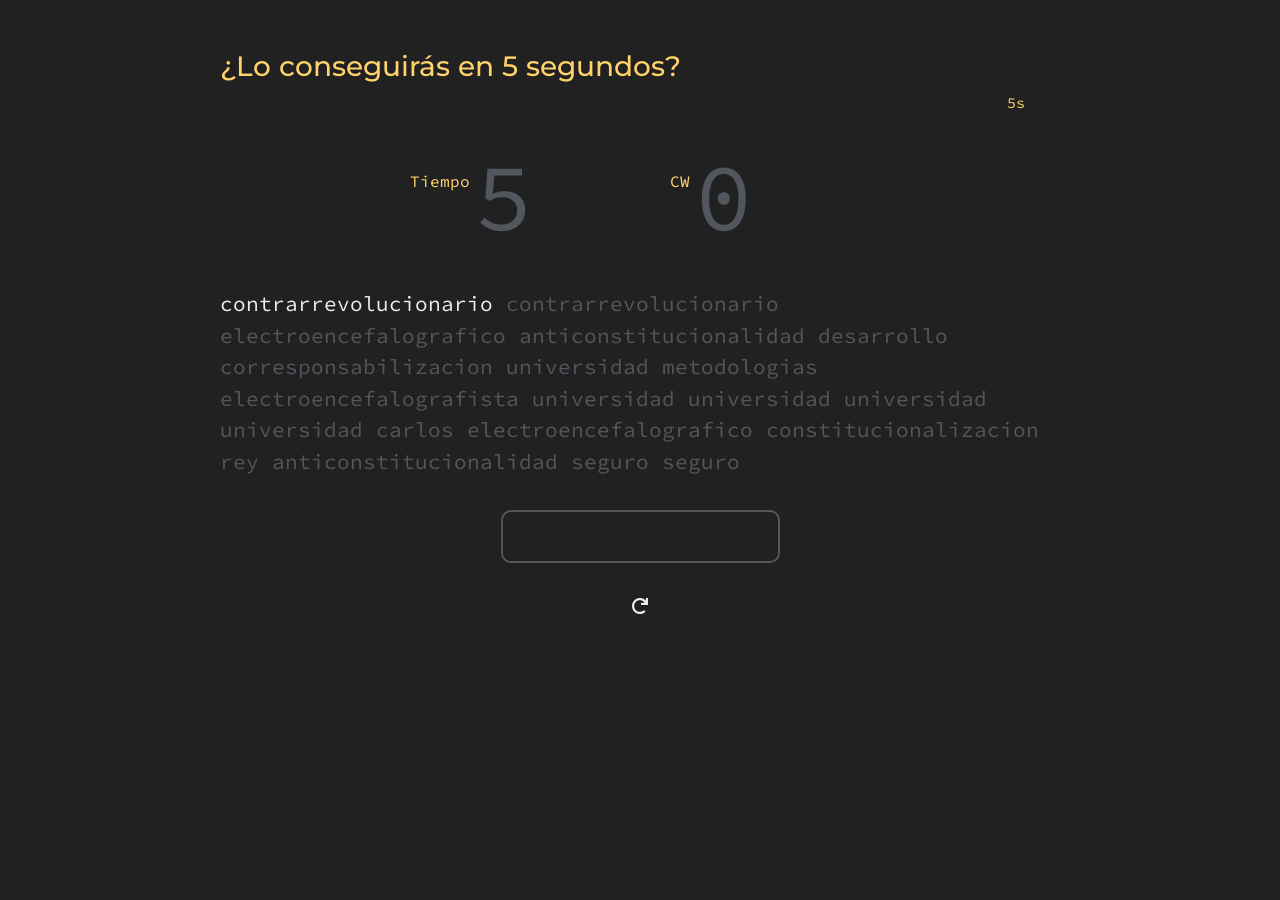
<file: reto/index.html>
<!DOCTYPE html>
<html lang="en" dir="ltr">
  <head>
    <meta charset="utf-8">
    <meta name="viewport" content="width=device-width, initial-scale=1, shrink-to-fit=no">
    <title>¿Lo conseguirás en 5 segundos?</title>
    <!--Bootstrap 4 -->
    <link rel="stylesheet" href="https://maxcdn.bootstrapcdn.com/bootstrap/4.0.0/css/bootstrap.min.css" integrity="sha384-Gn5384xqQ1aoWXA+058RXPxPg6fy4IWvTNh0E263XmFcJlSAwiGgFAW/dAiS6JXm" crossorigin="anonymous">
    <link rel="stylesheet" href="styles.css">
    <!-- Fonts -->
    <link rel="preconnect" href="https://fonts.gstatic.com">
    <link href="https://fonts.googleapis.com/css2?family=Montserrat:wght@400;500;700&family=Source+Code+Pro:wght@300;400;700&display=swap" rel="stylesheet">
    <!-- fontawesome -->
    <link rel="stylesheet" href="https://use.fontawesome.com/releases/v5.15.3/css/all.css" integrity="sha384-SZXxX4whJ79/gErwcOYf+zWLeJdY/qpuqC4cAa9rOGUstPomtqpuNWT9wdPEn2fk" crossorigin="anonymous">

  </head>
  <body>
    <div class="container-fluid box ">
      <div class="top">
          <h1 id="heading" class = "yellow">¿Lo conseguirás en 5 segundos?</h1>
          <div class="limits-box">
            <div class="limit">
              <a id="thirty" class="yellow"  href="#" >5s</a>
            </div>
          </div>
		  <div id="secret"></div>
      </div>
      <div class="stats center">
        <div class="stat-block if">
          <div id="timeName" class = "stat-name yellow if">Tiempo</div>
          <div id="time" class="details if ">5</div>
        </div>
        <div class="stat-block if">
          <div id="cwName" class = "stat-name yellow if">CW</div>
          <div id="cw" class="details if">0</div>
        </div>
      </div>
      <div class="text-display" id="textDisplay">
      </div>
      <div class="input-area center">
        <textarea rows="1" class="text-input" id="textInput" autofocus autocomplete="off" autocorrect="off" autocapitalize="off" spellcheck="false"></textarea>
      </div>
      <div  class="restart-button center">
        <a id="restartBtn" class = "current" href="#">
          <i class="fas fa-redo"></i>
        </a>
      </div>
   </div>
    <!-- Bootstrap script -->
    <script src="https://code.jquery.com/jquery-3.2.1.slim.min.js" integrity="sha384-KJ3o2DKtIkvYIK3UENzmM7KCkRr/rE9/Qpg6aAZGJwFDMVNA/GpGFF93hXpG5KkN" crossorigin="anonymous"></script>
    <script src="https://cdnjs.cloudflare.com/ajax/libs/popper.js/1.12.9/umd/popper.min.js" integrity="sha384-ApNbgh9B+Y1QKtv3Rn7W3mgPxhU9K/ScQsAP7hUibX39j7fakFPskvXusvfa0b4Q" crossorigin="anonymous"></script>
    <script src="https://maxcdn.bootstrapcdn.com/bootstrap/4.0.0/js/bootstrap.min.js" integrity="sha384-JZR6Spejh4U02d8jOt6vLEHfe/JQGiRRSQQxSfFWpi1MquVdAyjUar5+76PVCmYl" crossorigin="anonymous"></script>

    <!-- My Javascript -->
    <script src="app.js"></script>
  </body>
</html>
</file>
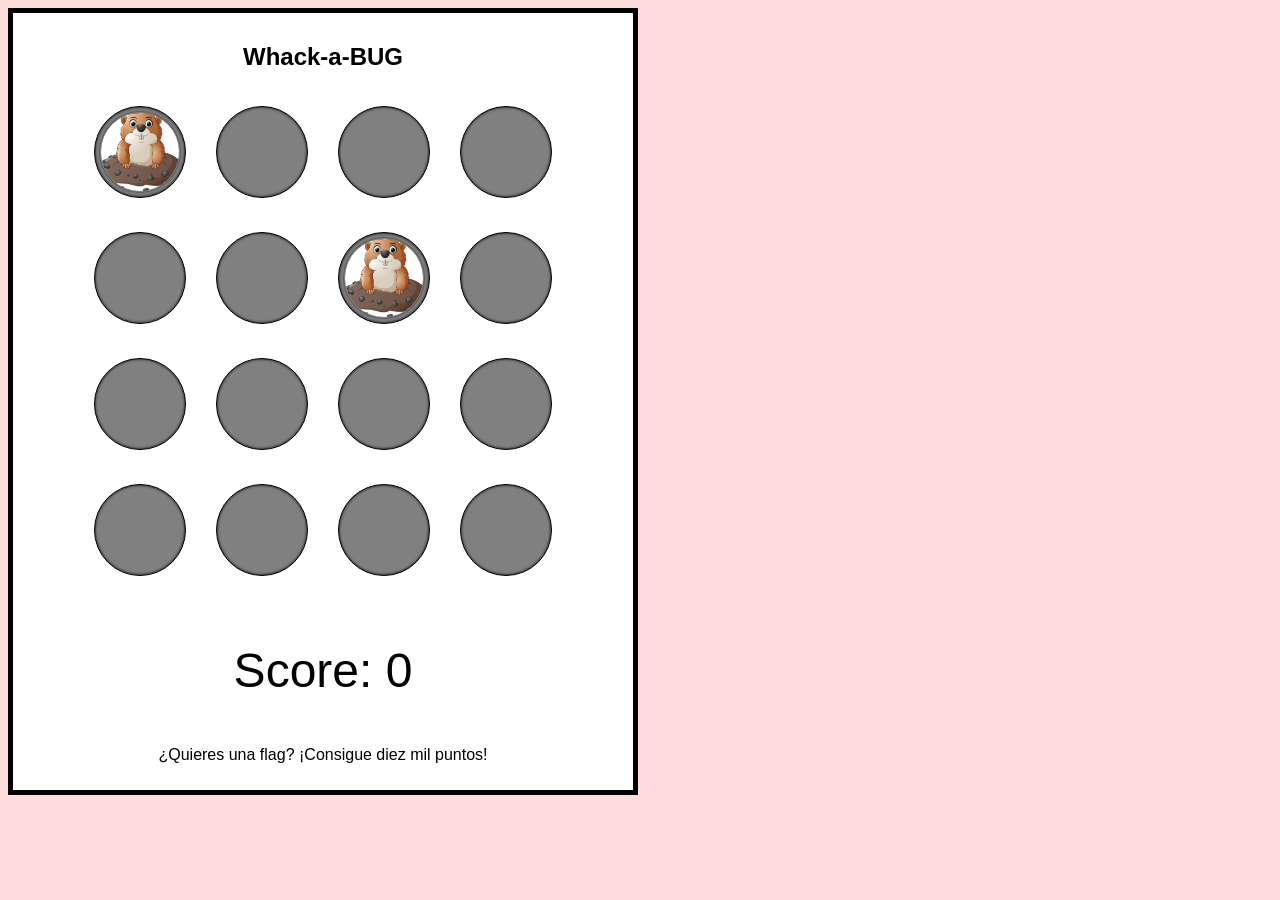
<file: whack-a-mole/index.html>
<!DOCTYPE html>
<html>
<head>
  <meta charset="utf-8">
  <title>Whack-a-Mole</title>
  <link rel="stylesheet" href="main.css">
</head>
<body>
  <section>
    <h1>Whack-a-BUG</h1>
    <div id="board"></div>
    <p class="score-container">Score: <span id="score"></span></p>
	<p id="flag">¿Quieres una flag? ¡Consigue diez mil puntos!</p>
	<!-- Quiza a mano sea demasiado tedioso... ¿habrá alguna forma de automatizarlo? -->
	<!-- No recomiendo gastar tiempo intentando reversear la app -->
  </section>
  <script src="js/app.js"></script>
</body>
</html>
</file>
<file: reto/styles.css>
html{
  background: #212121;
}

body{
  font-family: 'Source Code Pro', monospace;
  background: #212121;
  color: #52575d;
}

a{
  color: #52575d;
}
.yellow{
  color: #ffd369;
}
.correct{
  color: #29bb89;
}
.wrong{
  color: #e84545;
  text-decoration: underline;
}
.current{
  color: #eeeeee;
}
.center{
  text-align: center;
}
.if{
  display: inline-flex;
}

.box {
  max-width: 900px;
  padding: 0 30px;
}

#heading{
  align-self: left;
  margin-top: 50px;
  font-size: 1.75rem;
  font-family: 'Montserrat', sans-serif;
  font-weight: 500;
}
.limits-box{
  text-align: right;
  margin: 0 35px 0 0 ;
  font-size: 15px;
}

.stats{
  margin: 10px auto 20px auto;
}

.details{
  font-size: 6rem;
}
.stat-block{
  padding: 0 30px;
  min-width: 250px;
}

@media(max-width: 600px){
  .details{
    font-size: 5rem;
  }
  .stat-block{
    min-width: 0;
  }
}

.stat-name{
  font-size: 1rem;
  position: relative;
  top: 45px;
  right: 5px;
}

.text-display{
  margin: 0 0 22px 0;
  font-size: 21px;
  text-align: left;
  min-height: 200px;
}

input:focus, textarea:focus, select:focus, a:focus{
  outline: 0 ;
}
a:focus,a:hover{
  color: #ffd369;
  text-decoration: none;
}

footer{
  padding: 20px;
  font-size: 15px;
}

.restart-button{
  padding: 10px;
}

textarea{
  background: #212121;
  border: solid, #52575d;
  border-width: 2px;
  border-radius: 10px;
  color: #eeeeee;
  padding: 10px;
  font-size: 1.2rem;
  resize: none;
  text-align: center;
  margin-bottom: 15px;
}
</file>
<file: whack-a-mole/main.css>
body {
    background-color: #FDD;
}

h1, p, span {
    font-family: Arial;
}

section {
    width: 600px;
    padding: 10px;
    border: 5px solid black;
    background-color: white;
    text-align: center;
}

.hole {
    cursor: pointer;
    display: inline-block;
    width: 90px;
    height: 90px;
    margin: 15px;
    border: 1px solid black;
    border-radius: 50%;
    background-color: grey;
    box-shadow: inset 0 0 3px black;
}

.mole {
    width: 80px;
    height: 80px;
    margin: 5px auto;
    border: 1px solid grey;
    border-radius: 50%;
    /*background-color: yellow;*/
    box-shadow: 0 0 2px black;
    -moz-box-sizing: border-box;
    box-sizing: border-box;
	
	background-image: url('images/topo.jpg');
    background-repeat: no-repeat;
    background-position: center; 
	background-size: cover;
}

.score-container{
	font-size: 3rem;
}
</file>
